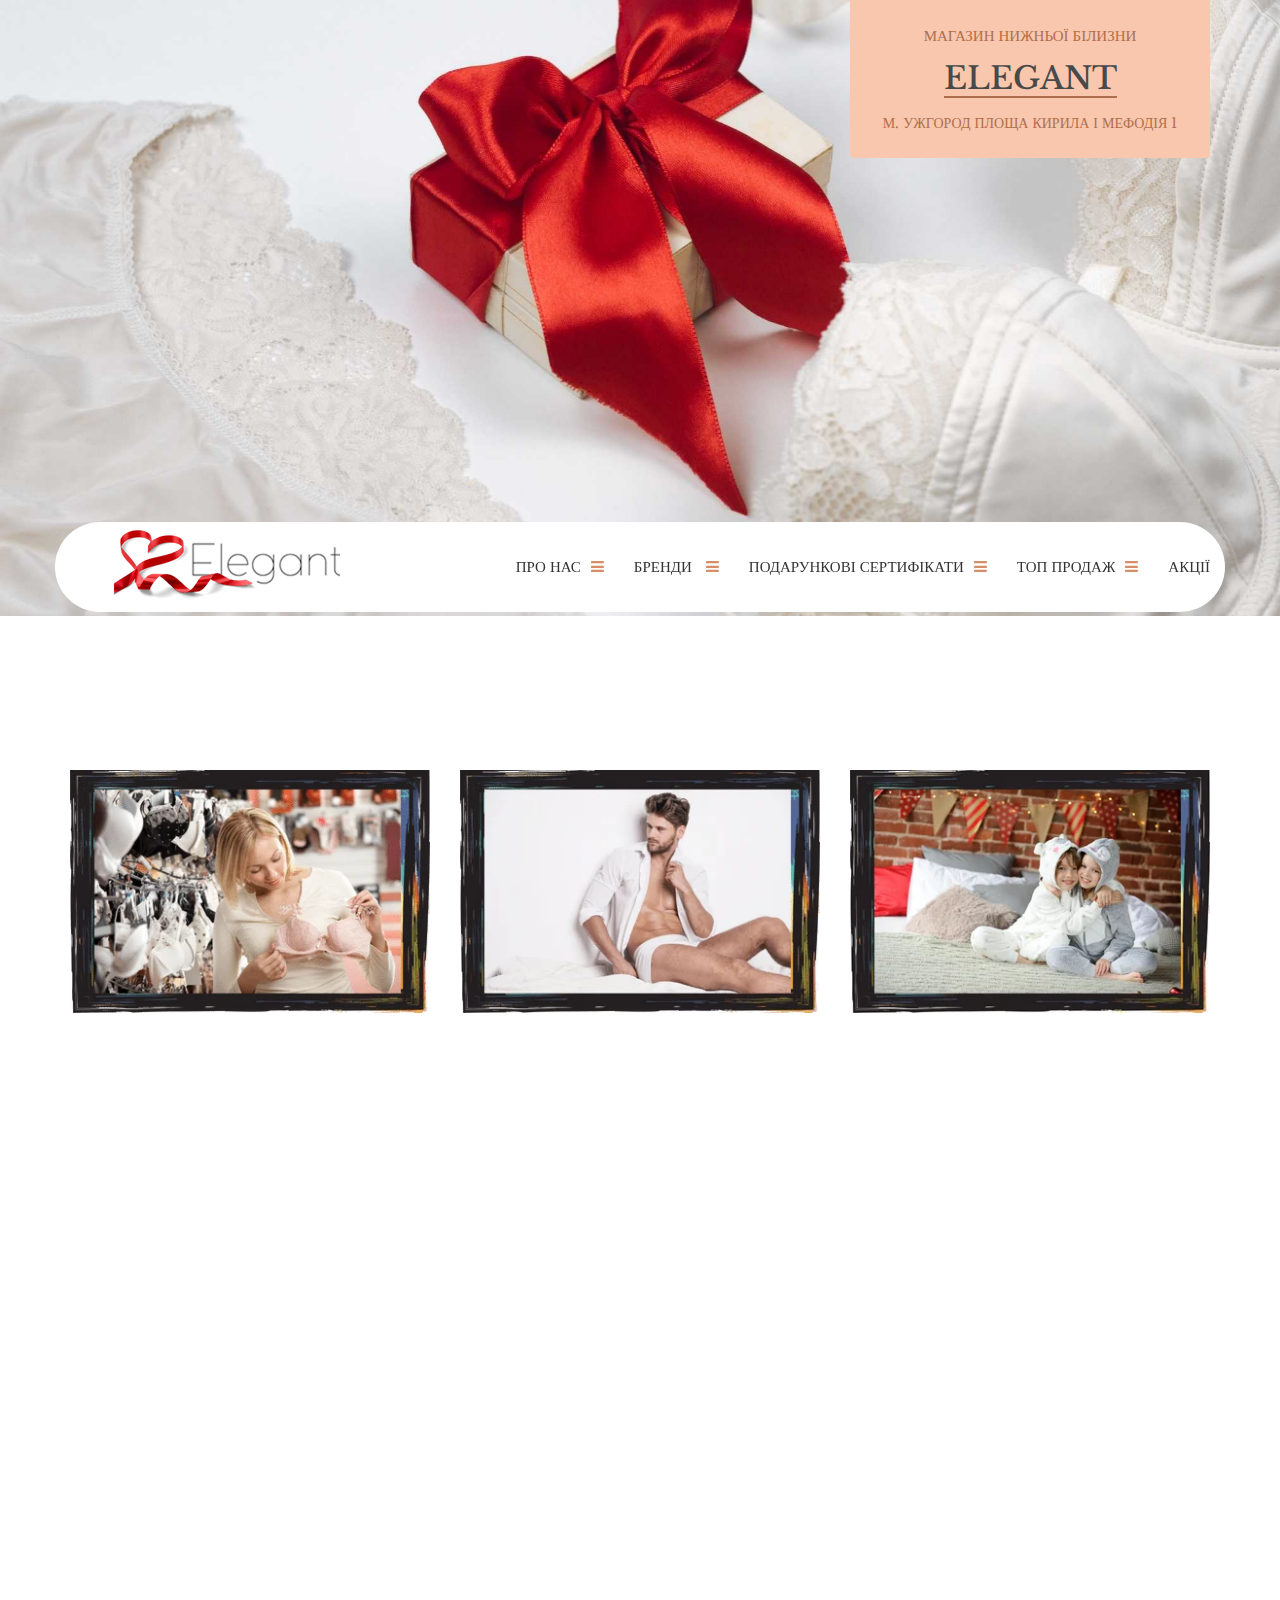
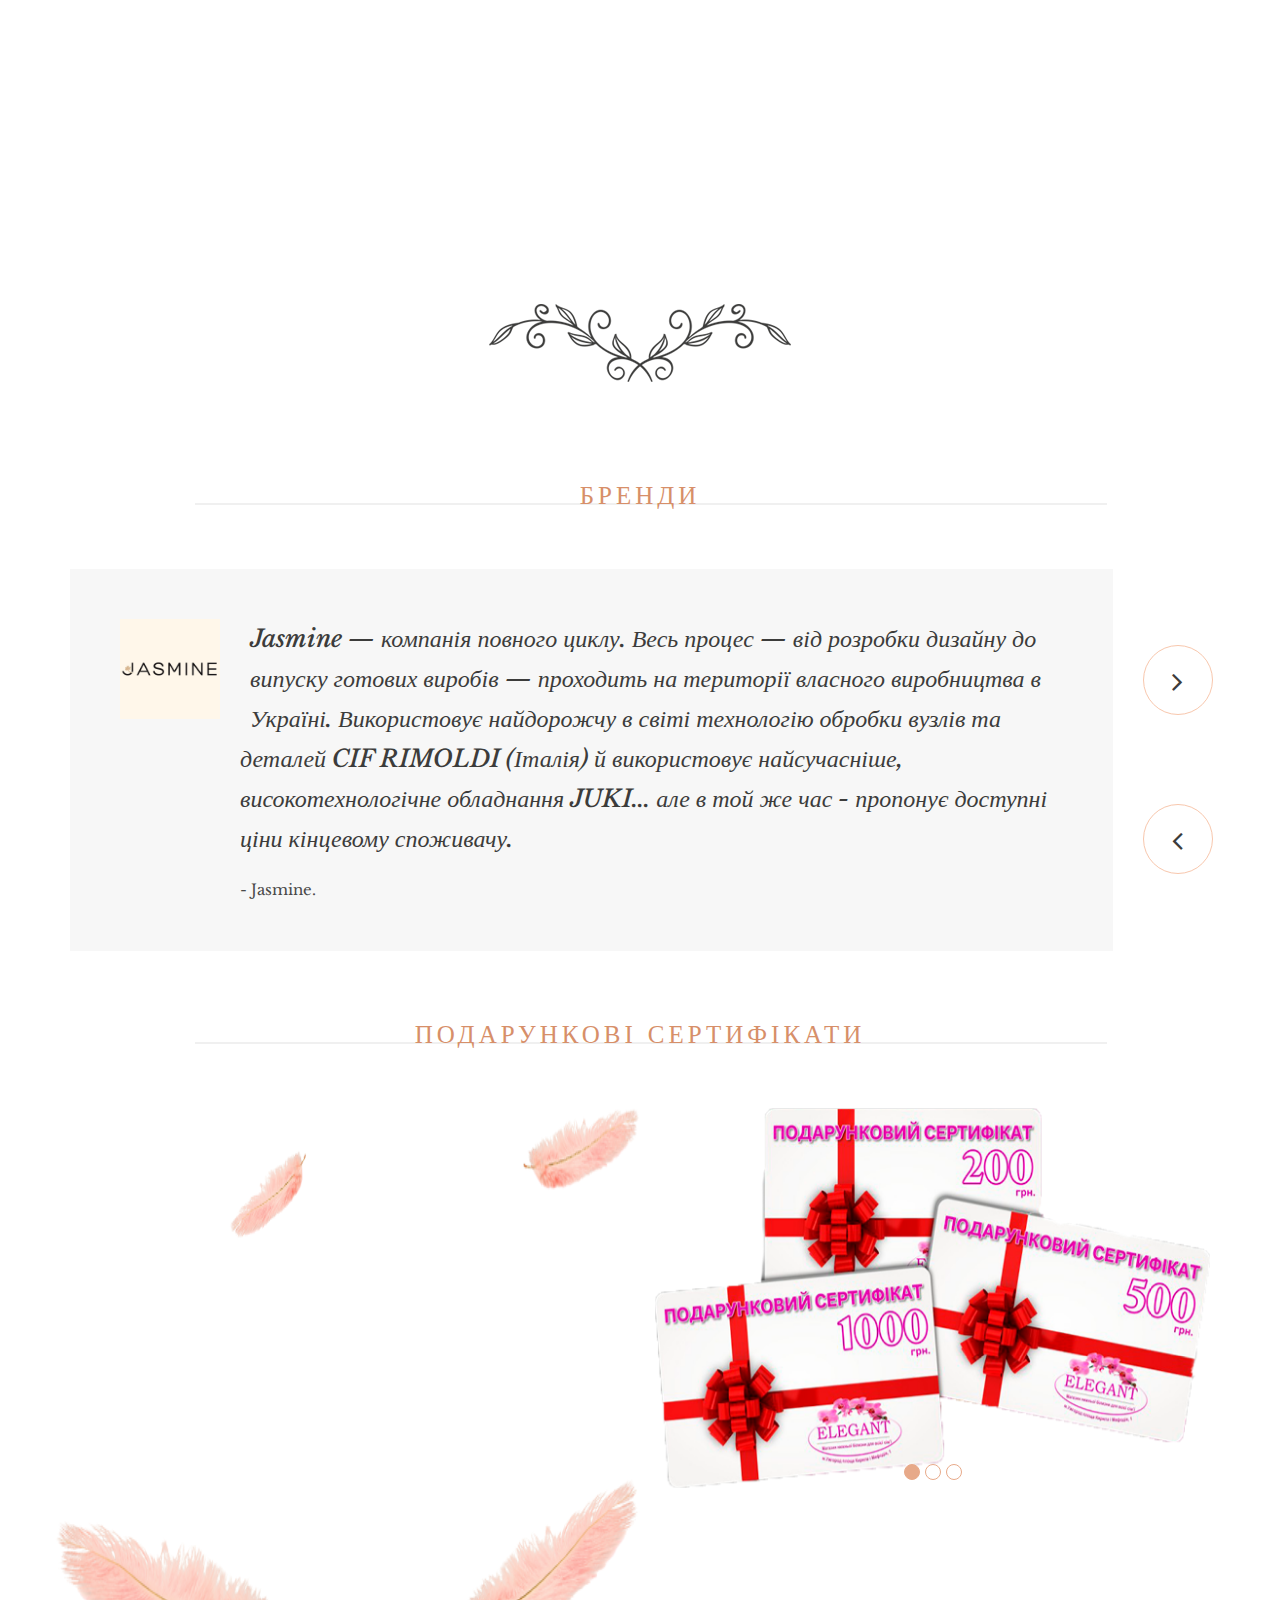
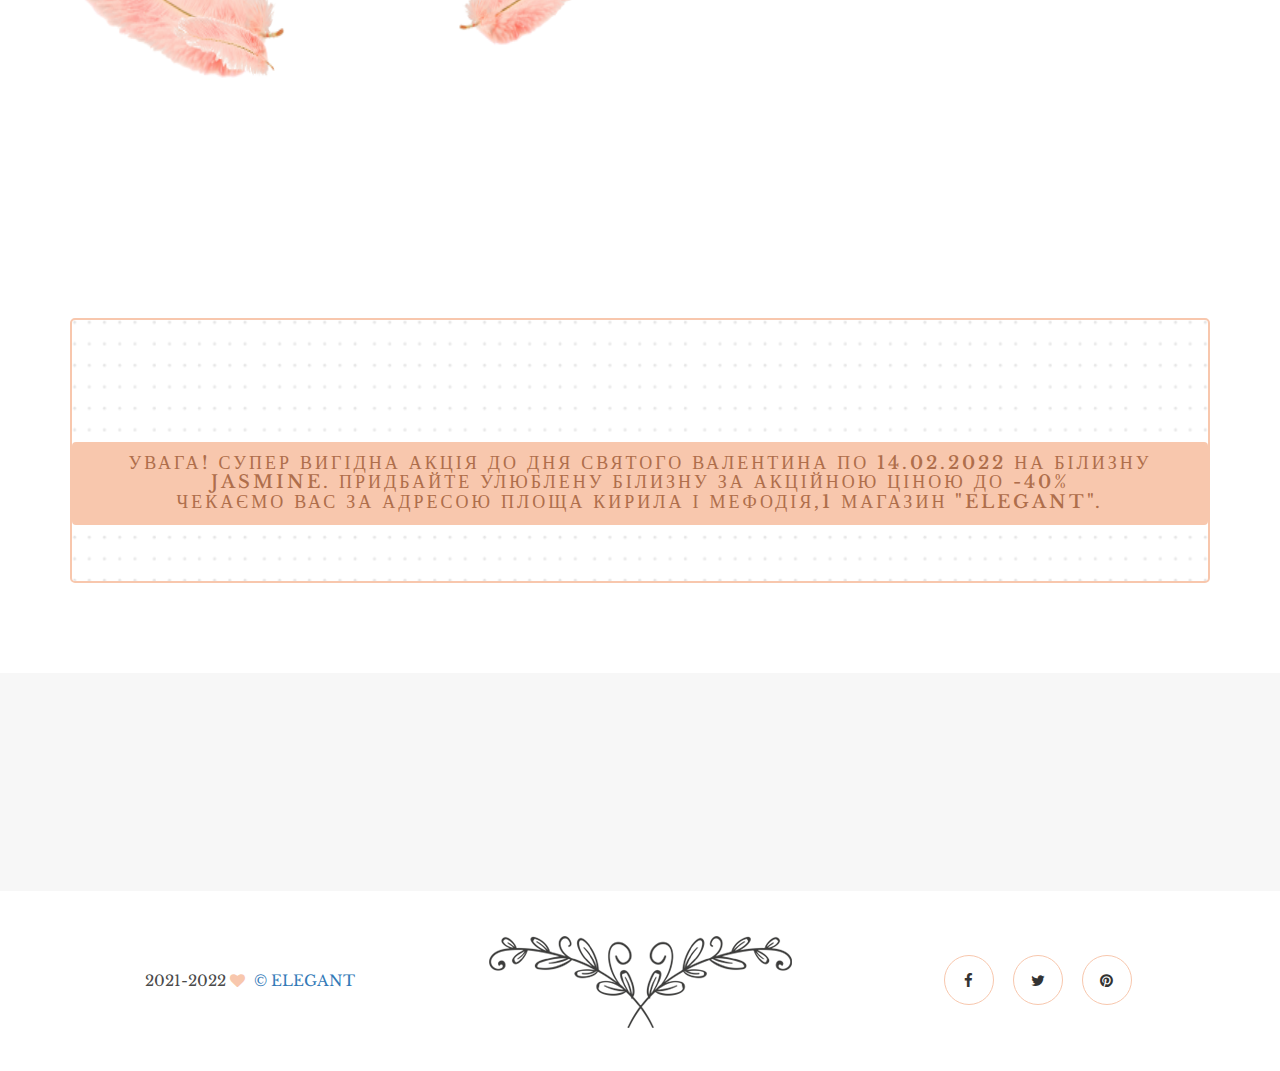
<file: index.html>
<!DOCTYPE html>
<html lang="uk">

<head>

<!-- Google tag (gtag.js) -->
<script async src="https://www.googletagmanager.com/gtag/js?id=G-N44Z7PW8JG"></script>
<script>
  window.dataLayer = window.dataLayer || [];
  function gtag(){dataLayer.push(arguments);}
  gtag('js', new Date());

  gtag('config', 'G-N44Z7PW8JG');
</script>


<!-- End Google Tag Manager -->

	<meta charset="UTF-8" />
    <meta http-equiv="X-UA-Compatible" content="IE=edge">
    <meta name="viewport" content="width=device-width, initial-scale=1">
    <title>Магазин нижньої білизни - "Elegant"</title>
	<meta name="description" content="Магазин нижньої білизни в м. Ужгород - &quot;Elegant&quot;. У нас ви можете придбати жіночу білизну, чоловічу білизну та білизну для дітей за доступними цінами."> 
	<meta name="Keywords" content="купити білизну Ужгород, білизна Ужгород, жіноча білизна, чоловіча білизна, білизна для дітей, Ужгород Елегант, магазин Елегант, Elegant shop Uzhgorod"> 
    <!-- Google Fonts -->
    <link href="https://fonts.googleapis.com/css?family=Libre+Baskerville" rel="stylesheet">
    <!-- Bootstrap CSS -->
    <link href="css/bootstrap.min.css" rel="stylesheet">
    <!-- Animate CSS -->
    <link rel="stylesheet" href="css/animate.min.css">
    <!-- Font Awesome CSS -->
    <link rel="stylesheet" href="css/font-awesome.min.css">
    <!-- Slick CSS -->
    <link rel="stylesheet" href="slick/slick.css">
    <!-- Magnific Popup CSS -->
    <link rel="stylesheet" href="magnific/dist/magnific-popup.css">
    <!-- Reset style -->
    <link rel="stylesheet" href="css/reset.css">
    <!-- Main stylesheet -->
    <link rel="stylesheet" href="style.css">
    <!-- Responsive CSS -->
    <link rel="stylesheet" href="css/responsive.css">
    <!-- Dear Bride colors. We have chosen the color Orange for this default
          page. However, you can choose any other color by changing color css file.
    -->
    <link rel="stylesheet" type="text/css" href="css/colors/default-orange.css">
    <!-- <link rel="stylesheet" type="text/css" href="css/colors/pink.css"> -->
    <!-- <link rel="stylesheet" type="text/css" href="css/colors/purple.css"> -->
    <!-- <link rel="stylesheet" type="text/css" href="css/colors/brown.css"> -->
    <!-- <link rel="stylesheet" type="text/css" href="css/colors/green.css"> -->
    <!--[if lt IE 9]>
      <script src="https://oss.maxcdn.com/html5shiv/3.7.3/html5shiv.min.js"></script>
      <script src="https://oss.maxcdn.com/respond/1.4.2/respond.min.js"></script>
    <![endif]-->
<!-- Global site tag (gtag.js) - Google Analytics -->
<script async src="https://www.googletagmanager.com/gtag/js?id=G-N44Z7PW8JG"></script>
<script>
  window.dataLayer = window.dataLayer || [];
  function gtag(){dataLayer.push(arguments);}
  gtag('js', new Date());

  gtag('config', 'G-N44Z7PW8JG');
</script>	

<!-- Разметка JSON-LD, созданная Мастером разметки структурированных данных Google. -->
<script type="application/ld+json">
[ {
  "@context" : "http://schema.org",
  "@type" : "LocalBusiness",
  "name" : "Магазин нижньої білизни &quot;Elegant&quot;",
  "logo": "https://elegant-shop.online/logo_ua2.png",

  "image" : [
  "https://elegant-shop.online/images/about-img-1.png",
  "https://elegant-shop.online/images/about-img-2.png"
  ],
  "telephone" : "+380507419681",
  "priceRange": "$$",
        "openingHoursSpecification": [
        {
          "@type": "OpeningHoursSpecification",
          "dayOfWeek": [
            "Monday",
            "Friday"
          ],
          "opens": "10:00",
          "closes": "18:00"
        },
        {
          "@type": "OpeningHoursSpecification",
          "dayOfWeek": [
            "Saturday"
          ],
          "opens": "10:00",
          "closes": "14:00"
        }
      ],

  "email" : "manager@elegant-shop.online",
  "address" : {
    "@type" : "PostalAddress",
    "streetAddress" : "площа Кирила і Мефодія 1",
    "addressLocality" : "Ужгород",
    "addressRegion" : "Закарпатська область",
    "addressCountry" : "Україна"
  },
  "url" : "https://elegant-shop.online/",
  "aggregateRating" : {
    "@type" : "AggregateRating",
	"ratingValue" : "5",
    "bestRating" : "5",
    "worstRating" : "1",
    "ratingCount" : "777"
  },
  "review" : {
    "@type" : "Review",
    "author" : {
      "@type" : "Person",
      "name" : "© CEO - Andria G."
    },
    "reviewBody" : "Магазин нижньої білизни &quot;Elegant&quot; почав свою діяльність 5 липня 2021 року в центральній частині міста Ужгород, за адресою - площа Кирила і Мефодія 1. Ми позиціонуємо себе як магазин ЯКІСНОЇ нижньої білизни для всієї сім&#39;ї з широким ціновим діапазоном, від бюджетних, загальнодоступних моделей - до всесвітньовідомих брендів. Завдяки тому, що ми намагаємось працювати безпосередньо з виробником (без посередників) ціни у нас дійсно найнижчі в регіоні."
  }
} ]
</script>

</head>	

<body class="js">
    <!-- Page loader -->
    <div id="preloader"></div>
    <!-- Home Section START -->
    <div class="home-area" id="home">
        <!-- Header slider section -->
        <div class="home-slider">
            <div class="single-slider">
                <img src="images/slider-img/slide-1.jpg" alt="">
            </div>
            <div class="single-slider">
                <img src="images/slider-img/slide-2.jpg" alt="">
            </div>
            <div class="single-slider">
                <img src="images/slider-img/slide-3.jpg" alt="">
            </div>
        </div>
        <!-- END Header slider section -->
        <!-- Top Right Quote area -->
        <div class="top-quote">
            <div class="container">
                <div class="row">
                    <div class="col-sm-4 col-sm-offset-8 text-right">
                        <div class="single-quote text-center">
                            <p><span>Магазин нижньої білизни</span></p>
                            <h2>Elegant</h2>
                            <p class="small-font"><span>м. Ужгород площа Кирила і Мефодія 1</span></p>
                        </div>
                    </div>
                </div>
            </div>
        </div>
        <!-- END Top Right Quote area -->
        <!-- MENU section START -->
        <div class="nav-area">
            <nav class="navbar">
                <div class="container menu-bg">
                    <div class="navbar-header">
                        <button type="button" class="navbar-toggle collapsed" data-toggle="collapse" data-target="#bs-example-navbar-collapse-1" aria-expanded="false">
                            <span class="sr-only">Навігація по сайту</span>
                            <span class="icon-bar"></span>
                            <span class="icon-bar"></span>
                            <span class="icon-bar"></span>
                        </button>
                        <a class="navbar-brand" href="#home"><img src="images/logo.png" alt=""></a>
                    </div>
                    <div class="collapse navbar-collapse" id="bs-example-navbar-collapse-1">

                        <ul class="nav menu navbar-nav navbar-right">
                            <li><a href="#about">ПРО НАС<span class="fa fa-bars"></span></a></li>
                            <li><a href="#testimonial">БРЕНДИ <span class="fa fa-bars"></span></a></li>
                            <li><a href="#dress">ПОДАРУНКОВІ СЕРТИФІКАТИ<span class="fa fa-bars"></span></a></li>
                            <li><a href="#gallery">ТОП ПРОДАЖ<span class="fa fa-bars"></span></a></li>
                            <li><a href="#promotions">АКЦІЇ <span class="fa fa-bars"></span></a></li>
                        </ul>
                    </div>
                    <!-- /.navbar-collapse -->
                </div>
                <!-- /.container-fluid -->
            </nav>
        </div>
        <!-- END MENU section -->
    </div>
    <!-- END Home Section -->
    <!-- Featured Images area -->
    <div class="features-image">
        <div class="container">
            <div class="row">
                <div class="col-sm-4">
                    <div class="single-features wow fadeInUp" data-wow-duration="1s">
                        <img src="images/feature-img-1.webp" alt="">
                        <div class="img-up">
                            <img src="images/flower.png" alt="">
                        </div>
                    </div>
                </div>
                <div class="col-sm-4">
                    <div class="single-features wow fadeInUp" data-wow-duration="1s" data-wow-delay=".5s">
                        <img src="images/feature-img-2.webp" alt="">
                        <div class="img-up">
                            <img src="images/flower.png" alt="">
                        </div>
                    </div>
                </div>
                <div class="col-sm-4">
                    <div class="single-features wow fadeInUp" data-wow-duration="1s" data-wow-delay=".8s">
                        <img src="images/feature-img-3.webp" alt="">
                        <div class="img-up">
                            <img src="images/flower.png" alt="">
                        </div>
                    </div>
                </div>
            </div>
        </div>
    </div>
    <!-- END Featured Images area -->
    <!-- START About Us Section -->
    <section class="about-us" id="about">
        <div class="container">
            <div class="row">
                <div class="col-xs-12">
                    <div class="section-title wow fadeInUp" data-wow-duration="1s">
                        <h2 class="title-heading">"Elegant"</h2>	
                    </div>
                </div>
            </div>
            <div class="row">
                <div class="col-sm-4">
                    <div class="single-about bold-font wow fadeInUp" data-wow-duration="1s">

                        <p>"Моя ціль і мета - якісна білизна для всієї сім'ї в одному магазині."</p>&#169; CEO - Andria G.
                    </div>
                </div>
                <div class="col-sm-4">
                    <div class="single-about wow fadeInUp" data-wow-duration="1s" data-wow-delay=".5s">
                        <p>Магазин нижньої білизни "Elegant" почав свою діяльність 5 липня 2021 року в центральній частині міста Ужгород, за адресою - площа Кирила і Мефодія 1. </p>
                        <p>Ми позиціонуємо себе як магазин ЯКІСНОЇ нижньої білизни для всієї сім'ї з широким ціновим діапазоном, від бюджетних, загальнодоступних моделей - до всесвітньовідомих брендів.</p>
                    </div>
                </div>
                <div class="col-sm-4">
                    <div class="single-about wow fadeInUp" data-wow-duration="1s" data-wow-delay=".5s">
                        <p>Завдяки тому, що ми намагаємось працювати безпосередньо з виробником (без посередників) ціни у нас дійсно найнижчі в регіоні.</p>
                        <p>...ми звичайно - не ідеальні, але прагнемо стати такими для вас ;)</p>
                    </div>
                </div>
            </div>
            <div class="row">
                <div class="col-sm-6">
                    <div class="about-image wow slideInLeft">
                        <img src="images/about-img-1.webp" alt="">
                    </div>
                </div>
                <div class="col-sm-6">
                    <div class="about-image wow slideInRight">
                        <img src="images/about-img-2.webp" alt="">
                    </div>
                </div>
            </div>
            <div class="row">
                <div class="col-xs-12 text-center">
                    <div class="about-flow">
                        <img src="images/about-flower.png" alt="">
                    </div>
                </div>
            </div>
        </div>
    </section>
    <!-- END About Us Section -->
    <!-- START Testimonial Section -->
    <section class="testimonial-section" id="testimonial">
        <div class="container">
            <div class="row">
                <div class="col-xs-12">
                    <div class="section-title">
                        <h2 class="title-heading">Бренди</h2>
                    </div>
                </div>
            </div>
            <div class="row">
                <div class="col-sm-11 testimonial-slider">
                    <div class="single-testimonial">
                        <div class="testimonial-img">
                            <img src="images/jasmine.png" alt="">
                        </div>
                        <div class="tesitmonial-content">
                            <h3>Jasmine — компанія повного циклу. Весь процес — від розробки дизайну до випуску готових виробів — проходить на території власного виробництва в Україні. Використовує найдорожчу в світі технологію обробки вузлів та деталей CIF RIMOLDI (Італія) й використовує найсучасніше, високотехнологічне обладнання JUKI... але в той же час - пропонує доступні ціни кінцевому споживачу.</h3>
                            <p>- Jasmine.</p>
                        </div>
                    </div>
                    <div class="single-testimonial">
                        <div class="testimonial-img">
                            <img src="images/Stella_McCartney.png" alt="">
                        </div>
                        <div class="tesitmonial-content">
                            <h3>Англійський бренд STELLA McCARTNEY - одна з найпопулярніших марок спідньої білизни класу люкс у Великій Британії. Спідня білизна STELLA McCARTNEY створюється виключно з високоякісних матеріалів. Вставки мережива, принти та оригінальний декор - роблять повсякденну та будуарну білизну STELLA McCARTNEY впізнаваною у всьому світі. </h3>
                            <p>- STELLA McCARTNEY.</p>
                        </div>
                    </div>
                </div>
            </div>
        </div>
    </section>
    <!-- END Testimonial Section -->
    <!-- START Latest Dresses Section -->
    <section class="latest-dress" id="dress">
        <div class="container">
            <div class="row">
                <div class="col-xs-12">
                    <div class="section-title">
                        <h2 class="title-heading">Подарункові сертифікати</h2>
                    </div>
                </div>
            </div>
            <div class="row">
                <div class="col-sm-6 dress-bg">
                    <div class="dress-descripttion wow slideInLeft" data-wow-duration="1s">
                        <div class="dress-price">
                            <div class="dress-title">
                                <h3>Сертифікати</h3>
                                <p>Наступних номіналів </p>
                            </div>
                            <div class="price">
                                <p>200<span>грн.</span></p>
								<p>500<span>грн.</span></p>
								<p>1000<span>грн.</span></p>
                            </div>
                        </div>
                        <div class="dress-content">
                            <p>Ламаєте голову над питанням: “Що подарувати?” перед кожним святкуванням Дня Народження, Новий Рік, іменин, 8 березня, річниці, дня закоханих? Пошуки оригінального подарунка займають надто багато часу, так як ідеї подарунків вичерпуються, а близьких все одно хочеться вразити подарунком?  Магазин "Elegant" полегшить ваші пошуки – сотні пропозицій в наших подарункових сертифікатах! Наші подарунки не банальні, зможуть здивувати навіть найвибагливіших клієнтів. Адже, подарункові сертифікати на враження створюють класний настрій, дарують яскраві емоції, незабутні враження, отримати які можна в Ужгороді в магазині "Елегант".</p>

                        </div>
                    </div>
                </div>
                <div class="col-sm-6">
                    <div class="dress-slider">
                        <div class="dress-single-slider">
                            <img src="images/dress-slide-1.png" alt="">
                        </div>
                        <div class="dress-single-slider">
                            <img src="images/dress-slide-1.png" alt="">
                        </div>
                        <div class="dress-single-slider">
                            <img src="images/dress-slide-1.png" alt="">
                        </div>
                    </div>
                </div>
            </div>
        </div>
    </section>
    <!-- END Latest Dresses Section -->
    <!-- START Gallery Section -->
    <div class="gallery-section clearfix" id="gallery">
<style>.instawall-root77389{min-height:80px;margin:0 auto}</style><script>window['instawall77389']={"token":"GahyGqu//BR0T45roDt8ujRqnRFq3r5fiNmI7vQM7498ijya4fWtwDF9A2NsX6mvTpTJLI0IqCn2K1Boi8LB0aeY7bYlVoJoGR55VZiK+7cevJKBkpmQGUFQTFnDSEWjtJ0=","root_tagid":"instawall-root77389","card_padding":"5","card_border_radius":"5","card_count":"6","layout_max_width":"1000","count_post":"12","header_text":"тут знайдете актуальні ціни та новинки. Оновлення товару щотижня >>>","header_text_size":"18","header_text_color":"#000000","header_logo_size":"50","header_button_text":"Підписатись","header_button_text_size":"18","header_button_border_radius":"10","header_button_text_color":"#ffffff","header_button_background_color":"#af42b5","hide_groupname":"1","hide_text":"0","hide_shadow":"0","show_header":"1","show_header_logo":"1","show_header_button":"1"};</script><div id="instawall-root77389" class="instawall instawall-root77389"></div><script>(function(d, s, id){ var js, dfjs = d.getElementsByTagName(s)[0]; if (d.getElementById(id)) {return;} js = d.createElement(s); js.id = id; js.setAttribute("data-scriptid", "77389"); js.src = "https://socactive.com/widgets/instawall/i.js?id=77389&r="+Math.random(); dfjs.parentNode.insertBefore(js, dfjs); }(document, "script", "instawall-export77389"));</script><style>.tabs-subside1{display:none}</style><div class="tabs-subside1"><a href="https://contentuniq.com/">уникальность текста</a>.</div>
		
    </div>
    <!-- END Gallery Section -->
    <!-- START Perfect Dresses Section -->
    <section class="perfect-dress" id="promotions">
        <div class="container">
            <div class="row">
                <div class="col-xs-12 text-center">
                    <div class="perfect-dress-content">

                        <br>
                        <h4>Увага! Супер вигідна акція до дня Святого Валентина по 14.02.2022 на білизну Jasmine. Придбайте улюблену білизну за акційною ціною до -40% 
<p>Чекаємо Вас за адресою площа Кирила і Мефодія,1 магазин "Elegant".</p></h4>
                        <div class="perfect-love wow slideInleft" data-wow-duration="1s">
                            <p>Завжди <span>актуальні</span> акції</p>
                        </div>
                    </div>
                </div>
            </div>
        </div>
    </section>
    <!-- END Perfect Dresses Section -->
    
   
    <!-- START Bottom Contact Address Section -->
    <div class="bottom-content">
        <div class="container">
            <div class="row">
                <div class="col-sm-4 text-center">
                    <div class="single-bottom-content wow fadeInUp" data-wow-duration="1s">
                        <div class="icon">
                            <!-- <img src="images/location.png" alt=""> -->
                            <i class="fa fa-map-marker"></i>
                            <p>проспект Кирила і Мефодія, 1</p>
                            <p>м. Ужгород, Закарпатська область, Україна.</p>
                        </div>
                    </div>
                </div>
                <div class="col-sm-4 text-center">
                    <div class="single-bottom-content wow fadeInUp" data-wow-duration="1s" data-wow-delay=".5s">
                        <div class="icon">
                            <!-- <img src="images/call.png" alt=""> -->
                            <i class="fa fa-phone"></i>
                            <p>Phone: +380507419681</p>
                        </div>
                    </div>
                </div>
                <div class="col-sm-4 text-center">
                    <div class="single-bottom-content wow fadeInUp" data-wow-duration="1s" data-wow-delay=".8s">
                        <div class="icon">
                            <!-- <img src="images/envelope.png" alt=""> -->
                            <i class="fa fa-envelope-open-o"></i>
                            <p>manager@elegant-shop.online</p>

                        </div>
                    </div>
                </div>
            </div>
        </div>
    </div>
    <!-- END Bottom Contact Address Section -->
    <!-- START Footer Section -->
    <footer class="footer-section">
        <div class="container">
            <div class="row">
                <div class="col-sm-4 text-center">
                    <div class="footer-content">
                        <p> 2021-2022 <span class="fa fa-heart"></span> <a href="https://elegant-shop.online">&copy; ELEGANT</a> </p>
                    </div>
                </div>
                <div class="col-sm-4 text-center">
                    <div class="footer-content">
                        <img src="images/footer_flower.png" alt="">
                    </div>
                </div>
                <div class="col-sm-4 text-center">
                    <div class="footer-content">
                        <a href="https://www.facebook.com/OnlineElegantShop" class="fa fa-facebook"></a>
                        <a href="#" class="fa fa-twitter"></a>
                        <a href="#" class="fa fa-pinterest"></a>
                    </div>
                </div>
            </div>
        </div>
    </footer>
    <!-- END Footer Section -->
    <!-- Go to TOP -->
    <a href="javascript:" id="return-to-top"><i class="fa fa-angle-up"></i></a>
    <!-- === Include Related JavaScripts === -->
    <!-- Google Map API -->
    <!--script src="https://maps.googleapis.com/maps/api/js?key=AIzaSyCDvgDgsuGh5q4lWXELjwm2VXxWfxYH6qY"></script> -->
	
    <!-- jQuery Main JS -->
    <script src="js/jquery.min.js"></script>
    <!-- jQuery Easing JS -->
    <script src="js/jquery.easing.1.3.js"></script>
    <!-- Bootstrap JS -->
    <script src="js/bootstrap.min.js"></script>
    <!-- Slick JS -->
    <script src="slick/slick.min.js"></script>
    <!-- Google Map Active JS 
    <script src="js/gmap.js"></script> -->
    <!-- Magnific Popup JS -->
    <script src="magnific/dist/jquery.magnific-popup.min.js"></script>
    <!-- NAV JS -->
    <script src="js/jquery.nav.js"></script>
    <!-- WOW JS -->
    <script src="js/wow.js"></script>
    <!-- Main Active JS -->
    <script src="js/active.js"></script>
	
<!-- Google Tag Manager (noscript) -->
<noscript><iframe src="https://www.googletagmanager.com/ns.html?id=GTM-TV9DB9B"
height="0" width="0" style="display:none;visibility:hidden"></iframe></noscript>
<!-- End Google Tag Manager (noscript) -->	
</body>
</html>
</file>
<file: style.css>
/*
Theme Name: Dear Bride - One Page Wedding Salon HTML Template
Theme URI: http://envalab.com/html/dear-bride
Author: THE ENVALAB TEAM
Author URI: http://envalab.com/
Description: Dear Bride – One Page Wedding Salon HTML Template is a Creative, Unique, Rich and Modern template especially designed for bridal shops and wedding salon related companies. It's a One Page PSD with 5 color variations, that contains everything bridal shops related companies needs. Keep your every single detail is simple way in one page and efficient for your readers.
Version: 1.0
*/

/**
 *** Table of Content ***
 * Home Section
 * Menu Section
 * Menu right section
 * Featured Image section
 * Section Title
 * About Us Section
 * Testimonial Section
 * Latest Dresses Section
 * Gallery Section
 * Perfect Dress Section
 * Designers Section
 * Make an Appointment Section
 * Bottom Contact Section
 * Footer Section
 * Return Top CSS
 * Pre Loader Style
 **/

/* Home Section */
.home-area {
    -webkit-background-size: 100% 100%;
    background-size: 100% 100%;
    background-repeat: no-repeat;
    background-position: center center;
    position: relative;
}
.home-slider {
    width: 100%;
    height: 100%;
    position: absolute;
    left: 0;
    top: 0;
}
.home-slider img {
    width: 100%;
    height: 100%;
}
.home-bg {
    width: 100%;
    height: 100%;
    position: absolute;
    left: 0;
    top: 0;
}
.home-bg img{
    width: 100%;
    height: 100%;
}
.single-quote {
    background: #fff none repeat scroll 0 0;
    padding-bottom: 25px;
    padding-top: 25px;
    text-transform: uppercase;
    border-radius: 0 0 4px 4px;
}
.single-quote span {
    color: #e7a989;
}
.single-quote h2 {
    font-size: 31px;
    padding-top: 15px;
    margin-bottom: 15px;
    display: inline-block;
    border-bottom: 2px solid #f8c7ad;
}
.single-quote .small-font {
    font-size: 14px;
}
.big-background-default-image {
    background-image: url(images/welcome-bg.jpg);
    background-repeat:no-repeat;
    background-position:center center;
    background-size:cover;
    width:100%;
    height:100%;
    z-index:0;
    backface-visibility:hidden
}
/* END of Home Section */

/* Menu Section */
.menu-bg {
    background: #fff;
    position: relative;
    padding: 0;
    border-radius: 50px
}
.menu li a {
    color: #333333;
    font-weight: 400;
    text-transform: capitalize;
    line-height: 60px;
}
.menu li a span {
    color: #f8c7ad;
    padding-left: 10px;
}
.menu li:last-child a span {
    display: none;
}
.navbar-brand {
    left: 0;
    position: absolute;
    top: -9px;
}
nav.sticky {
    position: fixed;
    top: 0;
    width: 100%;
    left: 0;
    -webkit-transition: all .3s ease;
    transition: all .3s ease;
    z-index: 555;
}
nav.sticky .menu-bg {
  box-shadow: 0 2px 5px #f8c7ad;
}
nav.sticky .navbar-brand {
  left: 5px;
  position: absolute;
  top: 0;
  width: 180px;
  transition: .4s;
}
.navbar{
    transition: .4s;
}
.nav-area {
    position: absolute;
    top: 58%;
    width: 100%;
}

/* Menu right section */
.appointment {
    background: #222 none repeat scroll 0 0;
    border-radius: 0 50px 50px 0;
    padding-left: 20px;
    padding-right: 20px;
}
.appointment li a {
    line-height: 60px;
    color: #fff;
}
/* END of Menu Section */

/* Featured Image section */
div.features-image {
    margin-top: -130px;
    position: relative;
    padding-bottom: 100px;
}
.img-up {
    bottom: -38px;
    left: 50%;
    margin-left: -142px;
    position: absolute;
}
/* END of Featured Image section */

/* Section Title */
.title-heading {
    font-size: 25px;
    font-weight: 400;
    position: relative;
    text-align: center;
    text-transform: uppercase;
    letter-spacing: 4px;
}
.section-title {
    padding-bottom: 60px;
    color: #e7a989;
}
.title-heading::before {
    background: #f0f0f0 none repeat scroll 0 0;
    bottom: 0;
    content: "";
    height: 2px;
    margin-right: 9%;
    position: absolute;
    right: 0;
    width: 80%;
    top: 21px;
    z-index: -1;
}
/* END of Section Title */

/* About Us Section */
.bold-font p {
    font-size: 23px;
    font-style: italic;
    font-weight: 400;
}
.single-about p {
    margin-bottom: 30px;
}
.about-us {
    padding-bottom: 60px;
    padding-top: 50px;
}
.about-image {
    overflow: hidden;
    transition: all 0.4s ease 0s;
}
.about-image:hover img {
  transform: scale(1.3) translateY(33px);
}
.about-image > img {
    transition: all 0.4s ease 0s;
}
.about-flow {
    margin-top: 70px;
}
.single-about {
    margin-bottom: 70px;
}
/* END of About Us Section */

/* Testimonial Section */
.testimonial-img {
    float: left;
    margin-right: 30px;
    width: 100px;
}
.testimonial-section {
  padding-top: 40px;
}
.tesitmonial-content h3 {
    color: #3c3c3b;
    font-size: 24px;
    font-style: italic;
    margin-bottom: 20px;
    line-height: 40px;
}
.tesitmonial-content {
    padding-left: 120px;
}
.single-testimonial {
    background: #f7f7f7 none repeat scroll 0 0;
    padding: 50px;
}
.left-arrow {
    border-radius: 50%;
    font-size: 30px;
    height: 70px;
    line-height: 70px;
    position: absolute;
    right: -85px;
    text-align: center;
    width: 70px;
    z-index: 5;
    top: 20%;
    border: 1px solid #f8c7ad;
    transition: .4s;
    background-color: transparent;
    color: #3c3c3b;
}
.right-arrow {
    border-radius: 50%;
    font-size: 30px;
    height: 70px;
    line-height: 70px;
    position: absolute;
    right: -85px;
    text-align: center;
    width: 70px;
    z-index: 5;
    bottom: 20%;
    border: 1px solid #f8c7ad;
    transition: .4s;
    background-color: transparent;
    color: #3c3c3b;
}
.right-arrow:hover,
.left-arrow:hover {
    background: #f8c7ad;
}
/* END of Testimonial Section */

/* Latest Dresses Section */
.latest-dress {
    padding: 70px 0;
}
.dress-title {
    float: left;
    width: 70%;
}
.price {
    float: left;
    text-align: right;
    width: 30%;
}
.dress-title h3 {
    color: #e7a989;
    font-size: 24px;
    text-transform: capitalize;
    padding-bottom: 15px;
}
.dress-price {
    border-bottom: 2px solid #efefef;
    overflow: hidden;
    padding-bottom: 15px;
}
.price p {
    font-size: 40px;
}
.price p span {
    font-size: 15px;
    vertical-align: top;
}
.dress-descripttion {
    background: #fff none repeat scroll 0 0;
    box-shadow: 0 0 13px 5px #efefef;
    padding: 20px;
    margin: 40px;
}
.dress-content > ul {
    padding-top: 25px;
}
.dress-content > ul li {
    margin-bottom: 10px;
}
.dress-content > ul li span {
    color: #e7a989;
    margin-right: 5px;
}
.dress-content {
    margin-top: 26px;
}
.slick-dots li {
    display: inline-block;
}
.slick-dots li button {
    background: transparent none repeat scroll 0 0;
    border: 1px solid #e7a989;
    border-radius: 50%;
    font-size: 0;
    height: 16px;
    margin-right: 5px;
    width: 16px;
}
.slick-dots li:last-child button {
    margin-right: 0
}
.slick-dots {
    bottom: 2%;
    position: absolute;
    text-align: center;
    width: 100%;
}
.slick-dots li.slick-active button {
    background: #e7a989;
}
.dress-bg {
    background: rgba(0, 0, 0, 0) url("images/patch.png") no-repeat scroll left top / 100% 100%;
}
.dress-bg::before {
    background-image: url("images/patch2.png");
    background-repeat: no-repeat;
    background-size: 100% 100%;
    bottom: 0;
    content: "";
    height: 200px;
    position: absolute;
    right: 0;
    width: 80%;
}
/* END of Latest Dresses Section */

/* Gallery Section */
.single-gallery {
    float: left;
    width: 20%;
    position: relative;
    overflow: hidden;
}
.single-gallery .gallhover {
    height: 100%;
    left: 0;
    line-height: 210px;
    position: absolute;
    text-align: center;
    top: 0;
    width: 100%;
    background: rgba(248, 199, 173, .8);
    visibility: hidden;
    opacity: 0;
    transition: .4s;
}
.single-gallery:hover .gallhover {
    opacity: 1;
    visibility: visible;
}
.single-gallery > img {
    transform: scale(1) rotate(0);
    transition: .4s;
}
.single-gallery:hover > img {
    transform: scale(1.3) rotate(5deg);
}
.gallhover img {
  display: inline-block;
}
/* END of Gallery Section */

/* Perfect Dress Section */
.perfect-dress {
    padding: 90px 0;
}
.perfect-dress-content {
    height: 265px;
    padding: 100px 0;
    background-image: url(images/prefect.png);
    -webkit-background-size: 100% 100%;
    background-size: 100% 100%;
    background-repeat: no-repeat;
    border: 2px solid #f8c7ad;
    border-radius: 5px;
}
.perfect-dress-content h4 {
    background: #f8c7ad none repeat scroll 0 0;
    border-radius: 4px;
    color: #af6e4b;
    display: inline-block;
    font-size: 18px;
    padding: 12px 20px;
    text-transform: uppercase;
    margin-bottom: 10px;
    letter-spacing: 3px;
}
.perfect-dress-content h4 a {
    color: #fff;
    text-decoration: underline;
}
.perfect-love span {
    display: block;
    font-size: 22px;
    text-transform: uppercase;
    color: #f8c7ad;
}
.perfect-love {
    background: rgba(0, 0, 0, 0) url("images/perfect-love.png") repeat scroll 0 0;
    border-radius: 50%;
    color: #fff;
    display: inline-block;
    height: 183px;
    padding: 55px 0;
    position: absolute;
    right: -15px;
    text-transform: uppercase;
    top: -35px;
    width: 183px;
}
/* END of Perfect Dress Section */

/* Designers Section */
.single-designer img {
    opacity: 0.6;
    transition: all 0.3s ease 0s;
}
.single-designer:hover img {
    opacity: 1;
}
.single-designer {
    text-align: center;
}
.single-designer img {
    display: inline-block;
}
.designer-section {
  padding-bottom: 80px;
}
/* END of Designers Section */

/* Make an Appointment Section */
.contact-section {
    background: #f8c7ad none repeat scroll 0 0;
    padding: 100px 0;
}
.section-title.contact-title h2 {
    color: #fff;
    margin-bottom: 30px;
    text-transform: uppercase;
    font-weight: 400;
}
.single-input {
    margin-bottom: 10px;
}
.single-input.fullinput {
    width: 100%;
}
.single-input.inputhalp {
    float: left;
    width: 49.5%;
    margin-right: 1%;
}
.contact-form {
    overflow: hidden;
}
.contact-form .success,
.contact-form .error {
    display: none;
}
.contact-form .success  {
    color: green;
}
.contact-form .error  {
    color: red;
}
.single-input input,
.single-input select {
    -moz-appearance: none;
    border: 0 none;
    border-radius: 5px;
    height: 45px;
    width: 100%;
    padding-left: 10px;
    color: #acacac;
    font-size: 15px;
}
.single-input.margin-right0.inputhalp {
    margin-right: 0 !important;
}
.single-input.message textarea {
    border: 0 none;
    border-radius: 5px;
    height: 140px;
    padding: 10px;
    width: 100%;
}
.single-input.submitbutton button {
    background: #333333 none repeat scroll 0 0;
    border-radius: 50px;
    color: #f8c7ad;
    font-size: 13px;
    height: 50px;
    padding: 0;
    text-transform: uppercase;
    width: 170px;
}
.single-input.submitbutton {
    margin-top: 25px;
}
.single-input select option {
    background: pink none repeat scroll 0 0;
    color: #fff;
}
.single-input.inputcaret select {
    background: transparent;
}
.single-input.inputcaret {
  background:  url("images/caret.png") no-repeat scroll 97% 50%;
  overflow: hidden;
  background-color: #fff;
  border-radius: 5px;
  position: relative;

}
.single-input.inputcaret::before {
  background: #e4e4e4 none repeat scroll 0 0;
  content: "";
  height: 30px;
  margin-top: -15px;
  position: absolute;
  right: 7%;
  top: 50%;
  width: 1px;
}
.single-input.inputcarettime select {
    background: transparent;
}
.single-input.inputcarettime {
  background: #fff url("images/caret.png") no-repeat scroll 95% 50%;
  position: relative;
}
.single-input.inputcarettime:before {
background: #e4e4e4 none repeat scroll 0 0;
  content: "";
  height: 30px;
  margin-top: -15px;
  position: absolute;
  right: 14%;
  top: 50%;
  width: 1px;
}
.map{
    width: 100%;
    height: 400px;
}
/* END of Appointment Section */

/* Bottom Contact Section */
.bottom-content {
    background: #f7f7f7 none repeat scroll 0 0;
    padding: 50px 0;
}
.icon img {
    margin-bottom: 20px;
}
.icon i {
    margin-bottom: 20px;
    font-size: 55px;
    color: #f8c7ad;
}
/* END of Bottom Contact Section */

/* Footer Section */
.footer-content {
    line-height: 180px;
}
.footer-content p span {
    color: #f8c7ad;
    display: inline-block;
    padding-right: 5px;
}
.footer-content a.fa {
    border: 1px solid #f8c7ad;
    border-radius: 50%;
    color: #333;
    height: 50px;
    line-height: 50px;
    margin-left: 15px;
    transition: all 0.3s ease 0s;
    width: 50px;
}
.footer-content a.fa:hover {
    background: #333 none repeat scroll 0 0;
    border: 0 none;
    color: #f8c7ad;
}
/* END of Footer Section */

/* Return Top CSS */
#return-to-top {
    position: fixed;
    bottom: 20px;
    right: 20px;
    background: rgb(0, 0, 0);
    background: rgba(0, 0, 0, 0.7);
    width: 50px;
    height: 50px;
    display: block;
    text-decoration: none;
    -webkit-border-radius: 35px;
    -moz-border-radius: 35px;
    border-radius: 35px;
    display: none;
    -webkit-transition: all 0.3s linear;
    -moz-transition: all 0.3s ease;
    -ms-transition: all 0.3s ease;
    -o-transition: all 0.3s ease;
    transition: all 0.3s ease;
}
#return-to-top i {
    color: #fff;
    font-size: 30px;
    left: 15px;
    margin: 0;
    position: relative;
    top: 8px;
    transition: all 0.3s ease 0s;
}
#return-to-top:hover {
    background: rgba(0, 0, 0, 0.9);
}
#return-to-top:hover i {
    color: #fff;
    top: 5px;
}
/*END of Return Top CSS */

/* Pre Loader Style */
.js div#preloader {
    position: fixed;
    left: 0;
    top: 0;
    z-index: 988899;
    width: 100%;
    height: 100%;
    overflow: visible;
    background: #fff url('images/loader.gif') no-repeat center center;
}
/* END of Pre Loader Style */
</file>
<file: css/responsive.css>
@media only screen and (min-width: 1400px) {}

@media only screen and (min-width: 992px) and (max-width: 1200px) {
    .menu li a {
        padding-left: 5px;
        padding-right: 10px;
    }
    .appointment {
        padding-left: 10px;
        padding-right: 10px;
    }
    .dress-descripttion {
        margin: 0;
    }
    .single-gallery .gallhover {
        line-height: 165px;
    }
    .maginfic > img {
        width: 50px;
    }
    .nav-area {
        top: 62%
    }
}

@media only screen and (min-width: 768px) and (max-width: 991px) {
    .menu-bg {
        border-radius: 0;
    }
    .appointment {
        border-radius: 0;
    }
    .appointment li a {
        line-height: 20px;
    }
    .menu li a {
        line-height: 30px;
        font-size: 13px;
    }
    .navbar-brand {
        left: 15px;
        top: 10px;
        width: 170px;
    }
    .img-up {
        bottom: -18px;
        left: 50%;
        margin-left: -90px;
        width: 180px;
    }
    .left-arrow,
    .right-arrow {
        right: -60px;
        width: 50px;
        height: 50px;
        line-height: 50px;
        font-size: 20px;
    }
    .right-arrow {
        bottom: 33%;
    }
    .left-arrow {
        top: 33%
    }
    .dress-descripttion {
        margin: 0;
        padding: 10px;
    }
    .single-gallery .gallhover {
        line-height: 200px;
    }
    .perfect-love {
        right: 0
    }
    .footer-content p {
        line-height: 12px;
        margin-top: 80px;
    }
    .google-map {
        margin-top: 40px;
    }
    .home-area {
        height: 683px !important;
    }
    nav.sticky .navbar-brand {
        top: 7px
    }
    .single-quote h2 {
        font-size: 26px
    }
    .dress-bg::before {
        display: none;
    }
    div.features-image{
        padding-bottom: 50px;
    }
}

@media only screen and (max-width: 767px) {
    div.features-image {
        margin-top: 50px;
        padding-bottom: 40px;
    }
    .dress-bg::before {
        display: none;
    }
    .home-slider .single-slider img {
        margin-top: 158px;
    }
    .home-bg img {
        margin-top: 158px;
    }
    .nav-area {
        top: 82%;
        width: 100%;
    }
    .home-area {
        height: 400px !important;
    }
    nav.sticky .navbar-brand {
        width: 100px;
    }
    .title-heading {
        font-size: 20px
    }
    .navbar-brand {
        width: 120px;
    }
    .navbar-toggle span {
        background: #AF89E7 none repeat scroll 0 0;
    }
    .single-features {
        margin-bottom: 60px;
    }
    .tesitmonial-content {
        padding-left: 0;
        text-align: center;
    }
    .testimonial-img {
        display: inline-block;
        float: none;
        margin: 0;
        text-align: center;
    }
    .single-testimonial {
        text-align: center;
    }
    .tesitmonial-content h3 {
        font-size: 14px;
        line-height: 20px;
        margin-bottom: 10px;
    }
    .left-arrow {
        bottom: 1%;
        font-size: 20px;
        height: 40px;
        line-height: 40px;
        right: 37%;
        top: auto;
        width: 40px;
    }
    .right-arrow {
        bottom: 1%;
        font-size: 20px;
        height: 40px;
        line-height: 40px;
        right: 53%;
        top: auto;
        width: 40px;
    }
    .single-testimonial {
        padding: 50px 50px 70px;
    }
    .dress-descripttion {
        margin: 0;
        padding: 10px;
    }
    .perfect-love {
        position: relative;
        right: 0;
        top: 0
    }
    .perfect-dress-content {
        height: 345px;
        padding: 45px 0;
    }
    .single-features {
        text-align: center;
    }
    .menu-bg {
        background-color: transparent;
        border-radius: 0
    }
    .menu {
        background: #222;
        text-align: center;
        position: relative;
        z-index: 525;
        margin-top: 0;
        margin-right: 0
    }
    .appointment li {
        text-align: center;
    }
    .navbar {
        background: #fff;
        border-radius: 0;
        overflow: hidden;
        padding-top: 10px;
        padding-bottom: 10px
    }
    .appointment {
        border-radius: 0;
        margin: 5px 0 0;
    }
    .appointment li a {
        border-radius: 0;
        line-height: normal;
        padding-top: 20px
    }
    .menu li a {
        color: #fff;
        font-weight: 400;
        line-height: 30px;
    }
    .menu li:last-child a {
        padding-bottom: 20px;
    }
    .about-image {
        margin-bottom: 20px;
    }
    .about-image:hover img {
        transform: scale(1.3);
    }
    .single-about {
        margin-bottom: 25px;
    }
    .single-gallery .gallhover {
        line-height: 250px;
    }
    .single-bottom-content {
        margin-bottom: 20px;
    }
    .footer-content {
        line-height: 110px;
    }
    .google-map {
        margin-top: 40px;
    }
    .dress-slider {
        margin-top: 50px;
    }
    .single-input.inputhalp {
        margin-right: 0;
        width: 100%;
    }
    .single-input.inputcaret::before {
        right: 14%
    }
    .single-input.inputcaret {
        background-position: 95% 50%;
    }
    .footer-content a.fa {
        height: 40px;
        line-height: 40px;
        margin-left: 10px;
        width: 40px;
    }
    .footer-content a:first-child {
        margin-left: 0;
    }
    .designer-section {
      padding-bottom: 50px;
    }
}

@media only screen and (min-width: 480px) and (max-width: 767px) {
    .gallhover img {
        width: 50px;
    }
    .single-gallery .gallhover {
        line-height: 190px;
    }
}
</file>
<file: css/colors/default-orange.css>
.single-quote {
    background: #f8c7ad none repeat scroll 0 0;
}
.single-quote h2 {
    border-bottom: 2px solid #af6e4b;
}
.single-quote span {
    color: #af6e4b;
}
.menu li a span {
    color: #d78f69;
}
nav.sticky .menu-bg {
  box-shadow: 0 2px 5px #f8c7ad;
}
.section-title {
    color: #d78f69;
}
.left-arrow, .right-arrow {
    border: 1px solid #f8c7ad;
}
.right-arrow:hover,
.left-arrow:hover {
    background: #f8c7ad;
}
.dress-title h3 {
    color: #d78f69;
}
.dress-content > ul li span {
    color: #d78f69;
}
.slick-dots li button {
    border: 1px solid #e7a989;
}
.slick-dots li.slick-active button {
    background: #e7a989;
}
.single-gallery .gallhover {
    background: rgba(248, 199, 173, .8);
}
.perfect-dress-content {
    border: 2px solid #f8c7ad;
}
.perfect-dress-content h4 {
    background: #f8c7ad none repeat scroll 0 0;
    color: #af6e4b;
}
.perfect-dress-content h4 a {
    color: #af6e4b;
}
.perfect-love span {
    color: #f8c7ad;
}
.contact-section {
    background: #f8c7ad none repeat scroll 0 0;
}
.section-title.contact-title h2 {
    color: #af6e4b;
}
.single-input.submitbutton button {
    color: #f8c7ad;
}
.icon i {
    color: #f8c7ad;
}
.footer-content p span {
    color: #f8c7ad;
}
.footer-content a.fa {
    border: 1px solid #f8c7ad;
}
.footer-content a.fa:hover {
    color: #f8c7ad;
}
</file>
<file: css/colors/pink.css>
.single-quote {
    background: #e789ba none repeat scroll 0 0;
}
.single-quote h2 {
    border-bottom: 2px solid #ffffff;
}
.single-quote span {
    color: #ffffff;
}
.menu li a span {
    color: #e789ba;
}
nav.sticky .menu-bg {
  box-shadow: 0 2px 5px #e789ba;
}
.section-title {
    color: #e789ba;
}
.left-arrow, .right-arrow {
    border: 1px solid #e789ba;
}
.right-arrow:hover,
.left-arrow:hover {
    background: #e789ba;
}
.dress-title h3 {
    color: #e789ba;
}
.dress-content > ul li span {
    color: #e789ba;
}
.slick-dots li button {
    border: 1px solid #e789ba;
}
.slick-dots li.slick-active button {
    background: #e789ba;
}
.single-gallery .gallhover {
    background: rgba(231, 137, 186, .8);
}
.perfect-dress-content {
    border: 2px solid #e789ba;
}
.perfect-dress-content h4 {
    background: #e789ba none repeat scroll 0 0;
    color: #ffffff;
}
.perfect-dress-content h4 a {
    color: #ffffff;
}
.perfect-love span {
    color: #e789ba;
}
.contact-section {
    background: #e789ba none repeat scroll 0 0;
}
.section-title.contact-title h2 {
    color: #ffffff;
}
.single-input.submitbutton button {
    color: #e789ba;
}
.icon i {
    color: #e789ba;
}
.footer-content p span {
    color: #e789ba;
}
.footer-content a.fa {
    border: 1px solid #e789ba;
}
.footer-content a.fa:hover {
    color: #e789ba;
}
</file>
<file: css/colors/purple.css>
.single-quote {
    background: #af89e7 none repeat scroll 0 0;
}
.single-quote h2 {
    border-bottom: 2px solid #ffffff;
}
.single-quote span {
    color: #ffffff;
}
.menu li a span {
    color: #af89e7;
}
nav.sticky .menu-bg {
  box-shadow: 0 2px 5px #af89e7;
}
.section-title {
    color: #af89e7;
}
.left-arrow, .right-arrow {
    border: 1px solid #af89e7;
}
.right-arrow:hover,
.left-arrow:hover {
    background: #af89e7;
}
.dress-title h3 {
    color: #af89e7;
}
.dress-content > ul li span {
    color: #af89e7;
}
.slick-dots li button {
    border: 1px solid #af89e7;
}
.slick-dots li.slick-active button {
    background: #af89e7;
}
.single-gallery .gallhover {
    background: rgba(175, 137, 231, .8);
}
.perfect-dress-content {
    border: 2px solid #af89e7;
}
.perfect-dress-content h4 {
    background: #af89e7 none repeat scroll 0 0;
    color: #ffffff;
}
.perfect-dress-content h4 a {
    color: #ffffff;
}
.perfect-love span {
    color: #af89e7;
}
.contact-section {
    background: #af89e7 none repeat scroll 0 0;
}
.section-title.contact-title h2 {
    color: #ffffff;
}
.single-input.submitbutton button {
    color: #af89e7;
}
.icon i {
    color: #af89e7;
}
.footer-content p span {
    color: #af89e7;
}
.footer-content a.fa {
    border: 1px solid #af89e7;
}
.footer-content a.fa:hover {
    color: #af89e7;
}
</file>
<file: css/colors/brown.css>
.single-quote {
    background: #debd8a none repeat scroll 0 0;
}
.single-quote h2 {
    border-bottom: 2px solid #ffffff;
}
.single-quote span {
    color: #ffffff;
}
.menu li a span {
    color: #debd8a;
}
nav.sticky .menu-bg {
  box-shadow: 0 2px 5px #debd8a;
}
.section-title {
    color: #debd8a;
}
.left-arrow, .right-arrow {
    border: 1px solid #debd8a;
}
.right-arrow:hover,
.left-arrow:hover {
    background: #debd8a;
}
.dress-title h3 {
    color: #debd8a;
}
.dress-content > ul li span {
    color: #debd8a;
}
.slick-dots li button {
    border: 1px solid #debd8a;
}
.slick-dots li.slick-active button {
    background: #debd8a;
}
.single-gallery .gallhover {
    background: rgba(222, 189, 138, .8);
}
.perfect-dress-content {
    border: 2px solid #debd8a;
}
.perfect-dress-content h4 {
    background: #debd8a none repeat scroll 0 0;
    color: #ffffff;
}
.perfect-dress-content h4 a {
    color: #ffffff;
}
.perfect-love span {
    color: #debd8a;
}
.contact-section {
    background: #debd8a none repeat scroll 0 0;
}
.section-title.contact-title h2 {
    color: #ffffff;
}
.single-input.submitbutton button {
    color: #debd8a;
}
.icon i {
    color: #debd8a;
}
.footer-content p span {
    color: #debd8a;
}
.footer-content a.fa {
    border: 1px solid #debd8a;
}
.footer-content a.fa:hover {
    color: #debd8a;
}
</file>
<file: css/colors/green.css>
.single-quote {
    background: #78ca98 none repeat scroll 0 0;
}
.single-quote h2 {
    border-bottom: 2px solid #ffffff;
}
.single-quote span {
    color: #ffffff;
}
.menu li a span {
    color: #78ca98;
}
nav.sticky .menu-bg {
  box-shadow: 0 2px 5px #78ca98;
}
.section-title {
    color: #78ca98;
}
.left-arrow, .right-arrow {
    border: 1px solid #78ca98;
}
.right-arrow:hover,
.left-arrow:hover {
    background: #78ca98;
}
.dress-title h3 {
    color: #78ca98;
}
.dress-content > ul li span {
    color: #78ca98;
}
.slick-dots li button {
    border: 1px solid #78ca98;
}
.slick-dots li.slick-active button {
    background: #78ca98;
}
.single-gallery .gallhover {
    background: rgba(120, 202, 152, .8);
}
.perfect-dress-content {
    border: 2px solid #78ca98;
}
.perfect-dress-content h4 {
    background: #78ca98 none repeat scroll 0 0;
    color: #ffffff;
}
.perfect-dress-content h4 a {
    color: #ffffff;
}
.perfect-love span {
    color: #78ca98;
}
.contact-section {
    background: #78ca98 none repeat scroll 0 0;
}
.section-title.contact-title h2 {
    color: #ffffff;
}
.single-input.submitbutton button {
    color: #78ca98;
}
.icon i {
    color: #78ca98;
}
.footer-content p span {
    color: #78ca98;
}
.footer-content a.fa {
    border: 1px solid #78ca98;
}
.footer-content a.fa:hover {
    color: #78ca98;
}
</file>
